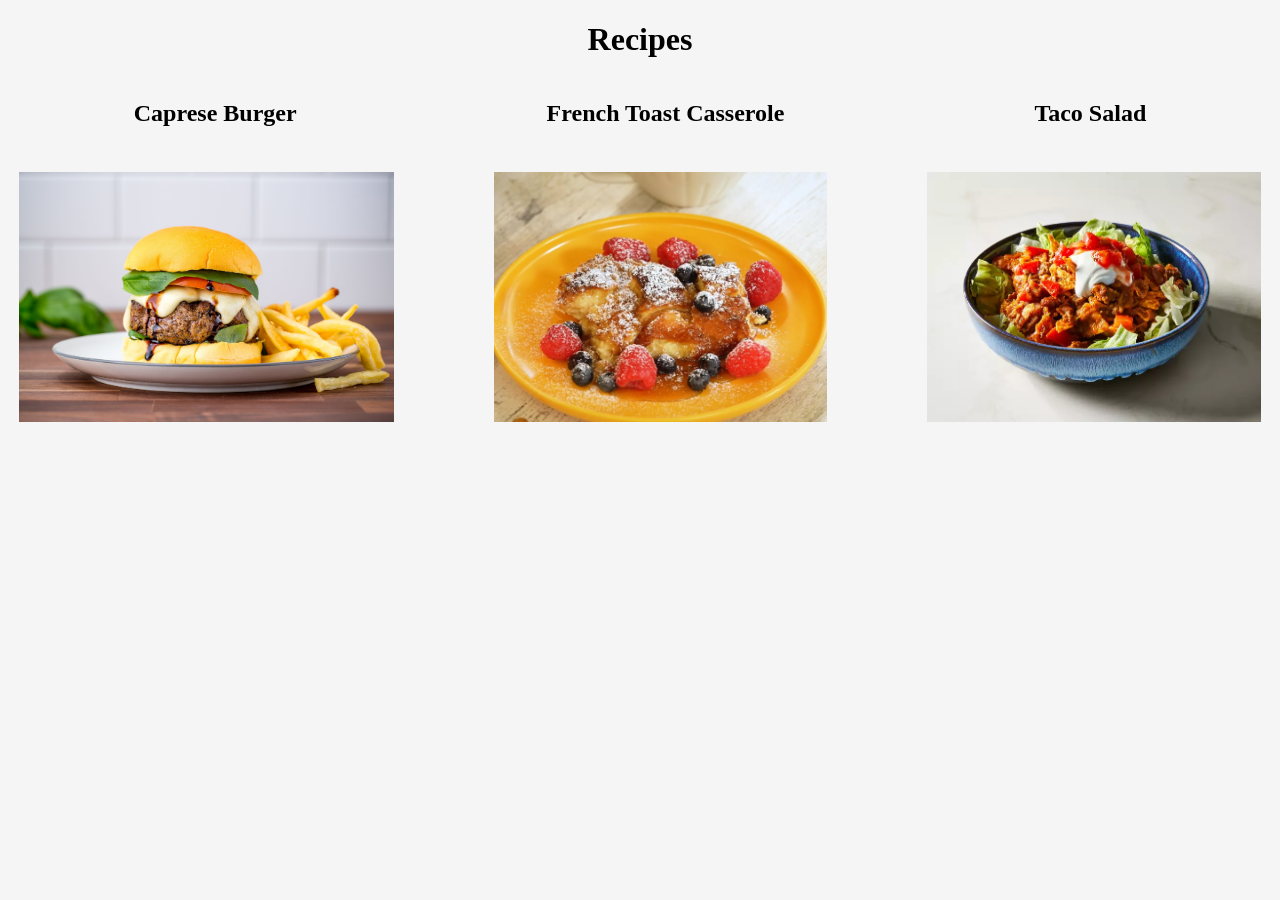
<file: index.html>
<!DOCTYPE html>
<html lang="en">

<head>
    <link rel="stylesheet" href="/css/index.css">
    <meta charset="UTF-8">
    <meta name="viewport" content="width=device-width, initial-scale=1.0">
    <title>Home</title>
</head>

<body style="background-color: whitesmoke;">
    <h1 style="display: block; text-align: center;">Recipes</h1>
    <div id="recipes-titles">
        <h2>Caprese Burger</h2>
        <h2>French Toast Casserole</h2>
        <h2>Taco Salad</h2>
    </div>

    <div id="parentDiv">
        <a href="/odin-recipes/recipes/burger.html">
            <img class="images" src="/images/caprese.jpg" alt="">
        </a>
        <a href="/odin-recipes/recipes/casserole.html">
            <img class="images" src="/images/casserole.webp" alt="">
        </a>

        <a href="/odin-recipes/recipes/taco.html">
            <img class="images" src="/images/taco_salad.webp" alt="">
        </a>
    </div>
</body>

</html>
</file>
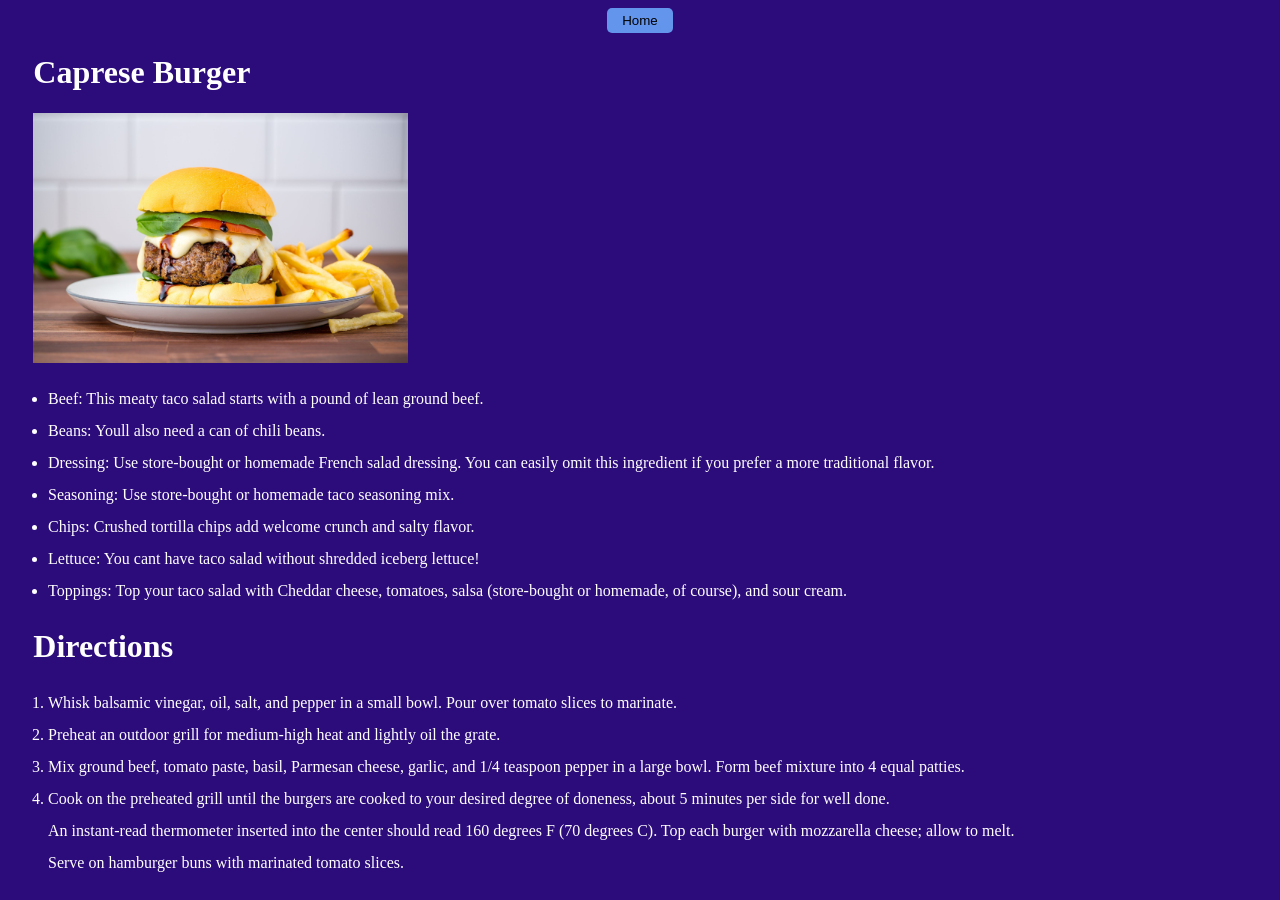
<file: odin-recipes/recipes/burger.html>
<!DOCTYPE html>
<html lang="en">

<head>
    <link rel="stylesheet" href="/css/burger.css">
    <meta charset="UTF-8">
    <meta name="viewport" content="width=device-width, initial-scale=1.0">
    <title>Burger Recipe</title>
</head>

<body class="backgroundColor">
    <div id="homeButtonParent">
        <a href="/index.html">
            <button id="homeButton">Home</button>
        </a>
        
    </div>
   
    <h1 style="margin-left: 2%;">Caprese Burger</h1>
    
    <div class="parent-image">
        <img class="images" src="/images/caprese.jpg" alt="">
        <ul class="ingredients">
            <li>Beef: This meaty taco salad starts with a pound of lean ground beef. </li>
            <li>Beans: Youll also need a can of chili beans. </li>
            <li>Dressing: Use store-bought or homemade French salad dressing. You can easily omit this ingredient if
                you prefer a more traditional flavor. </li>
            <li>Seasoning: Use store-bought or homemade taco seasoning mix.</li>
            <li>Chips: Crushed tortilla chips add welcome crunch and salty flavor.</li>
            <li>Lettuce: You cant have taco salad without shredded iceberg lettuce!</li>
            <li>Toppings: Top your taco salad with Cheddar cheese, tomatoes, salsa (store-bought or homemade, of
                course), and sour cream.</li>
        </ul>
    </div>

    <div>
        <h1 style="margin-left: 2%;">Directions</h1>
        <ol class="ingredients">
            <li>Whisk balsamic vinegar, oil, salt, and pepper in a small bowl. Pour over tomato slices to marinate.
            </li>
            <li>Preheat an outdoor grill for medium-high heat and lightly oil the grate. </li>
            <li>Mix ground beef, tomato paste, basil, Parmesan cheese, garlic, and 1/4 teaspoon pepper in a large bowl.
                Form beef mixture into 4 equal patties. </li>
            <li>Cook on the preheated grill until the burgers are cooked to your desired degree of doneness, about 5
                minutes per side for well done. 
                <br>An instant-read thermometer inserted into the center should read 160 degrees F (70 degrees C).
                Top each burger with mozzarella cheese; allow to melt. 
                <br>Serve on hamburger buns with marinated tomato
                slices. </li>

        </ol>
    </div>

</body>

</html>
</file>
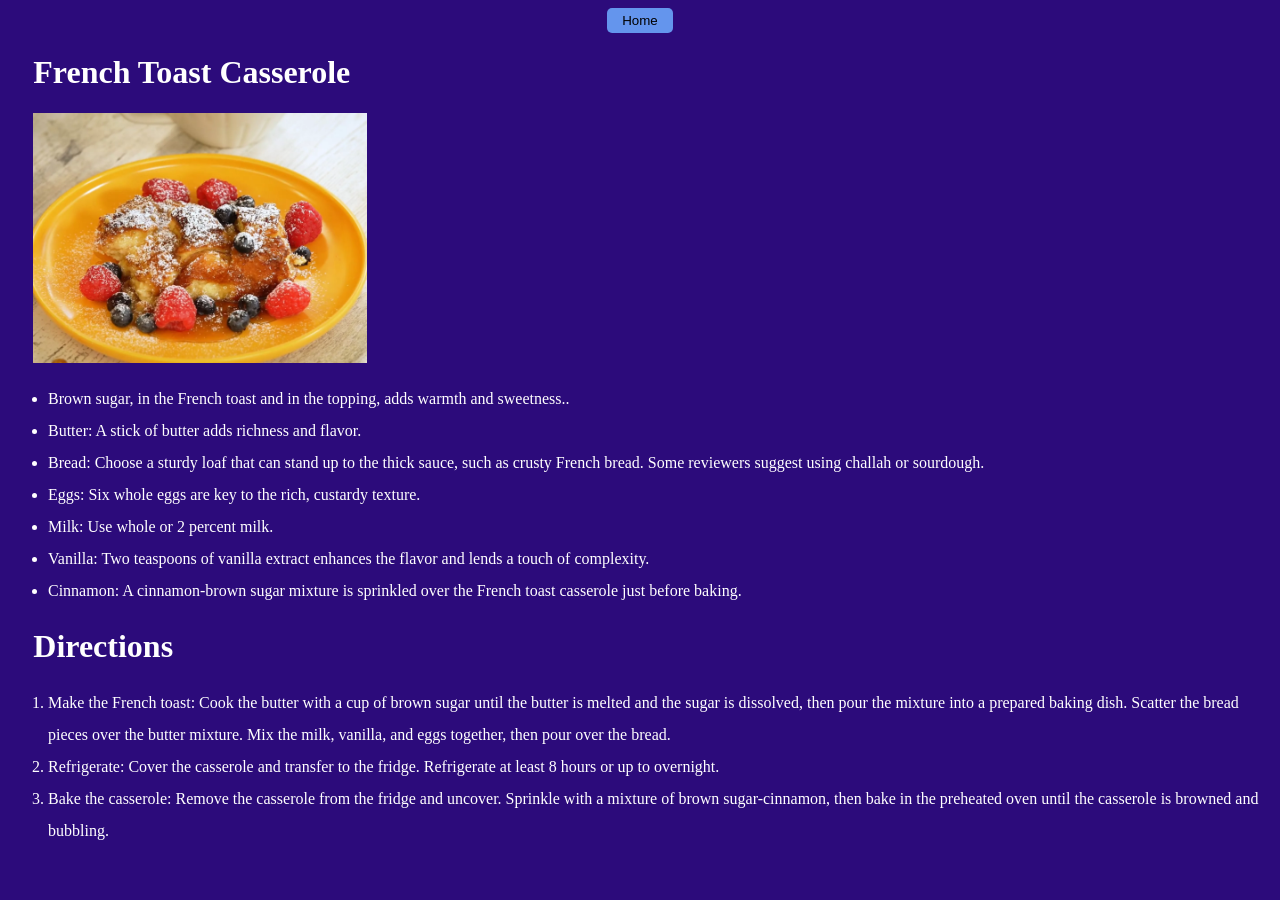
<file: odin-recipes/recipes/casserole.html>
<!DOCTYPE html>
<html lang="en">

<head>
    <link rel="stylesheet" href="/css/burger.css">
    <meta charset="UTF-8">
    <meta name="viewport" content="width=device-width, initial-scale=1.0">
    <title>Casserole Recipe</title>
</head>

<body class="backgroundColor">
    <div id="homeButtonParent">
        <a href="/index.html">
            <button id="homeButton">Home</button>
        </a>
        
    </div>
    <h1 style="margin-left: 2%;">French Toast Casserole</h1>
    <div class="parent-image">
        <img class="images" src="/images/casserole.webp" alt="">
        <ul class="ingredients">
            <li>Brown sugar, in the French toast and in the topping, adds warmth and sweetness.. </li>
            <li>Butter: A stick of butter adds richness and flavor. </li>
            <li>Bread: Choose a sturdy loaf that can stand up to the thick sauce, such as crusty French bread. Some
                reviewers suggest using challah or sourdough.</li>
            <li>Eggs: Six whole eggs are key to the rich, custardy texture.</li>
            <li>Milk: Use whole or 2 percent milk.</li>
            <li>Vanilla: Two teaspoons of vanilla extract enhances the flavor and lends a touch of complexity.</li>
            <li>Cinnamon: A cinnamon-brown sugar mixture is sprinkled over the French toast casserole just before
                baking.</li>
        </ul>
    </div>

    <div>
        <h1 style="margin-left: 2%;">Directions</h1>
        <ol class="ingredients">
            <li>
                Make the French toast: Cook the butter with a cup of brown sugar until the butter is melted and the
                sugar is dissolved, then pour the mixture into a prepared baking dish. Scatter the bread pieces over the
                butter mixture. Mix the milk, vanilla, and eggs together, then pour over the bread.
            </li>
            <li>Refrigerate: Cover the casserole and transfer to the fridge. Refrigerate at least 8 hours or up to
                overnight.</li>
            <li>Bake the casserole: Remove the casserole from the fridge and uncover. Sprinkle with a mixture of brown
                sugar-cinnamon, then bake in the preheated oven until the casserole is browned and bubbling.</li>


        </ol>
    </div>

</body>

</html>
</file>
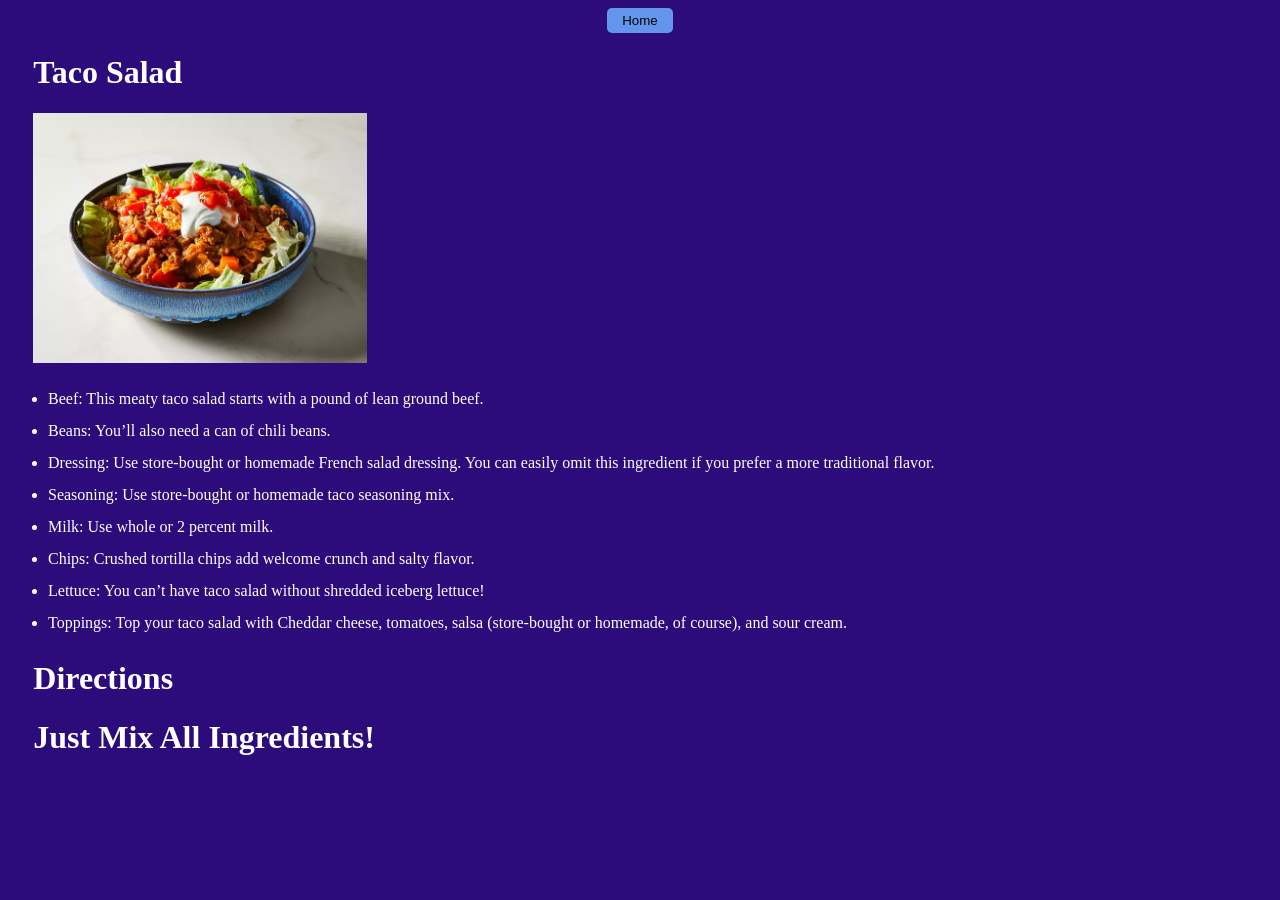
<file: odin-recipes/recipes/taco.html>
<!DOCTYPE html>
<html lang="en">

<head>
    <link rel="stylesheet" href="/css/burger.css">
    <meta charset="UTF-8">
    <meta name="viewport" content="width=device-width, initial-scale=1.0">
    <title>Taco Recipe</title>
</head>

<body class="backgroundColor">
    <div id="homeButtonParent">
        <a href="/index.html">
            <button id="homeButton">Home</button>
        </a>
    </div>
    <h1 style="margin-left: 2%;">Taco Salad</h1>
    <div class="parent-image">
        <img class="images" src="/images/taco_salad.webp" alt="">
        <ul class="ingredients">
            <li>Beef: This meaty taco salad starts with a pound of lean ground beef. </li>
            <li>Beans: You’ll also need a can of chili beans. </li>
            <li>Dressing: Use store-bought or homemade French salad dressing. You can easily omit this ingredient if you
                prefer a more traditional flavor. </li>
            <li>Seasoning: Use store-bought or homemade taco seasoning mix. </li>
            <li>Milk: Use whole or 2 percent milk.</li>
            <li>Chips: Crushed tortilla chips add welcome crunch and salty flavor.</li>
            <li>Lettuce: You can’t have taco salad without shredded iceberg lettuce!</li>
            <li>Toppings: Top your taco salad with Cheddar cheese, tomatoes, salsa (store-bought or homemade, of
                course), and sour cream. </li>
        </ul>
    </div>

    <div>
        <h1 style="margin-left: 2%;">Directions</h1>
        <h1 style="margin-left: 2%;"> Just Mix All Ingredients!</h1>
        
    </div>

</body>

</html>
</file>
<file: css/index.css>
body {
    color: black;
}

.images {
    height: 250px;
    transition: ease-in 0.1s;

}

.images:hover {
    cursor: pointer;
    transition: ease-out 0.1s;
    transform: scale(1.2);
}

#parentDiv {
    display: flex;
    justify-content: center;
    gap: 100px;
}

.ingredients {
    line-height: 2em;
    text-align: left;
    word-wrap: normal;
}


#recipes-titles{
    display: flex;
    justify-content: center;
    margin-bottom: 2%;
    gap: 250px;
}
</file>
<file: css/burger.css>
.backgroundColor {
    background-color: rgb(44, 11, 123);
    color: white;
}

.images {
    height: 250px;
    margin-left: 2%;
}

.ingredients {
    line-height: 2em;
    text-align: left;
    word-wrap: normal;
}

#homeButtonParent {
    text-align: center;
}

#homeButton {
    padding: 5px 15px 5px 15px;
    background-color: cornflowerblue;
    border-width: 0px;
    border-radius: 5px;
}


#homeButton:hover{
    background-color:crimson;
    cursor: pointer;
}
</file>
